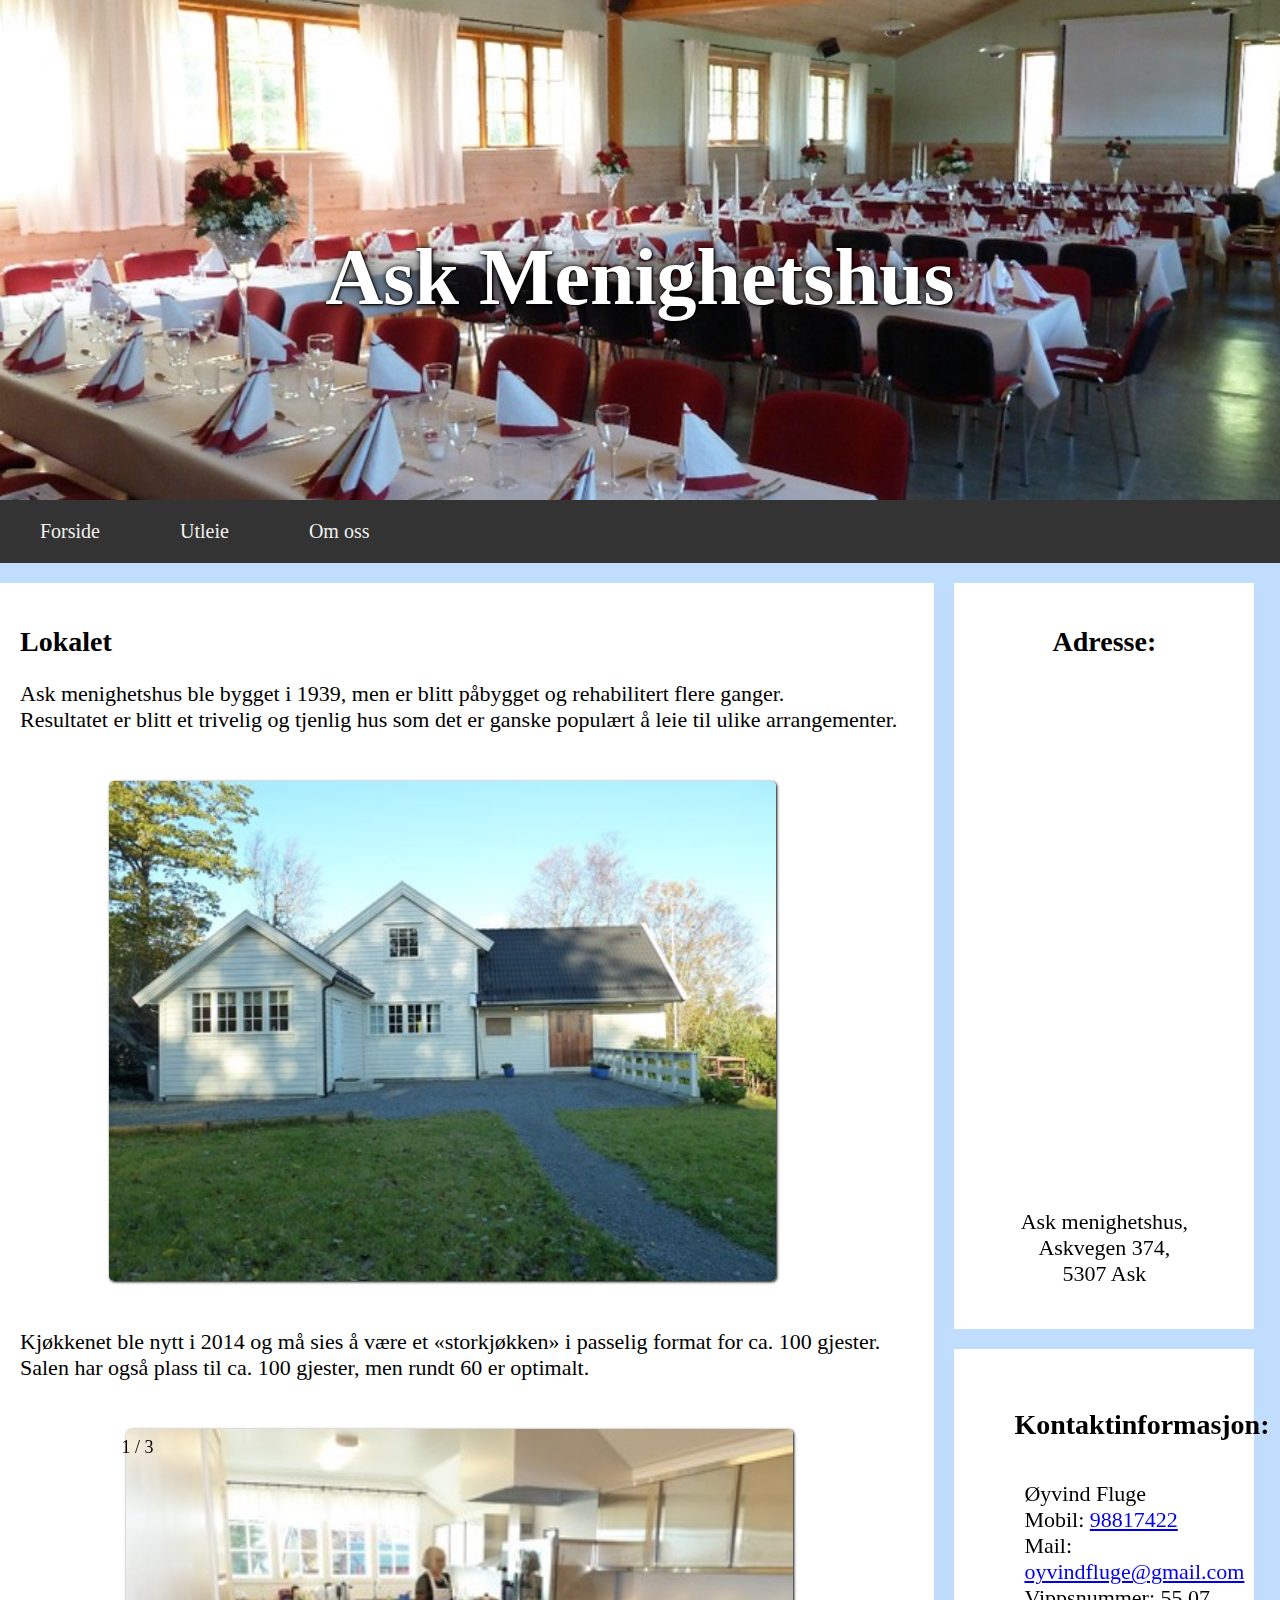
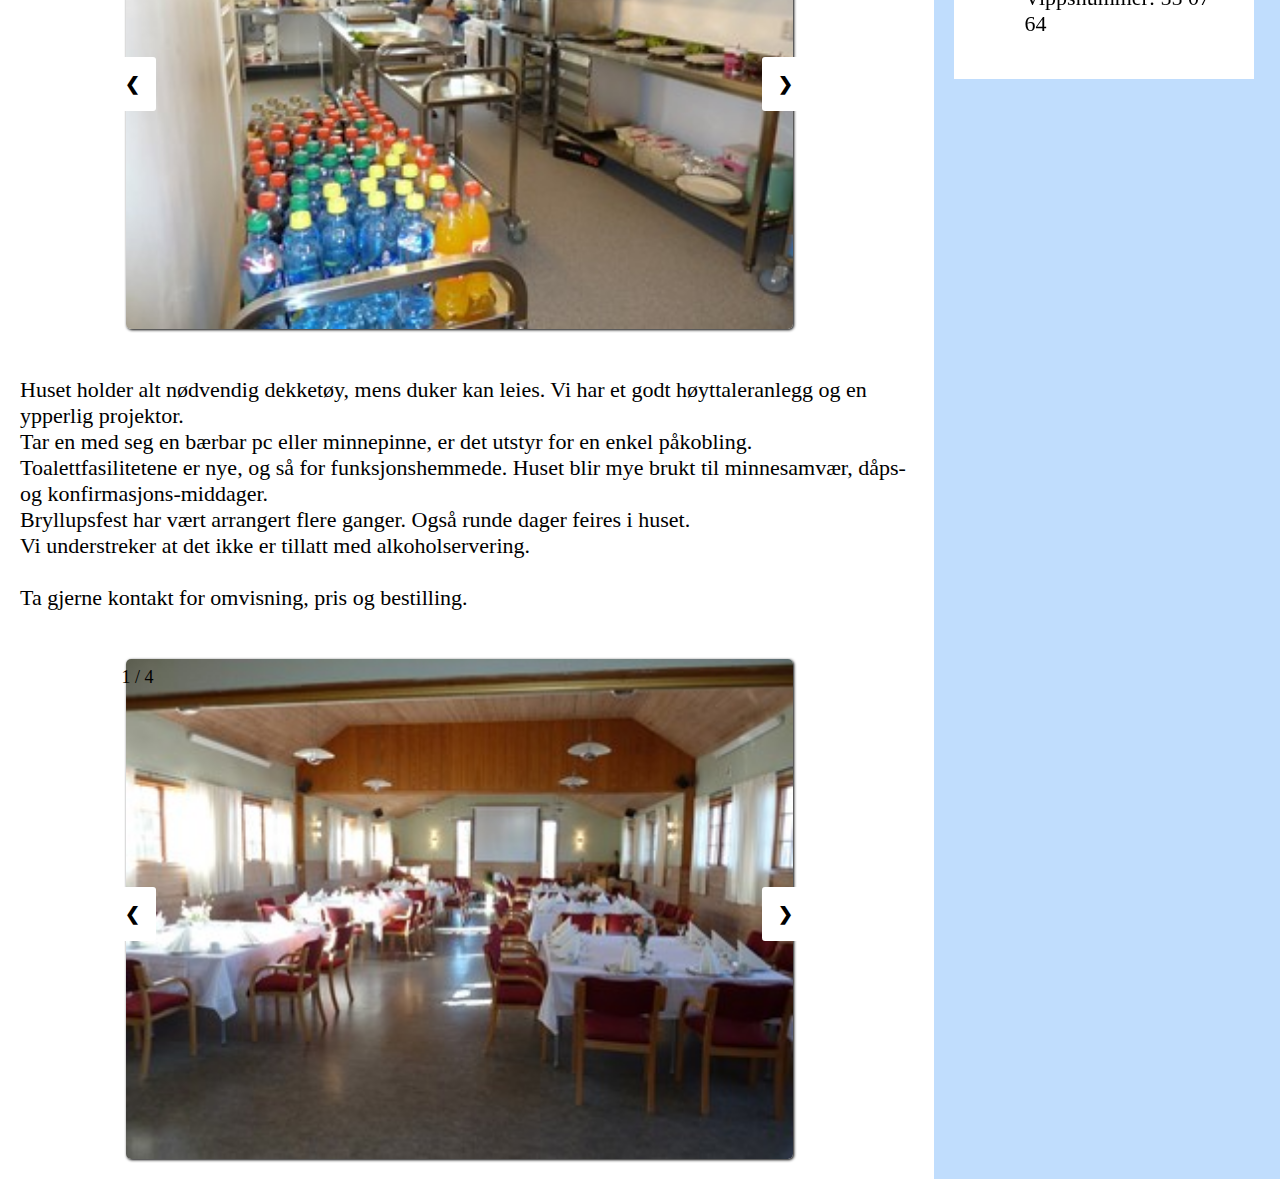
<file: index.html>
<!DOCTYPE html>
<html lang="no">
<head>
    <meta charset="UTF-8">
    <meta name="viewport" content="width=device-width, initial-scale=1.0">
    <title>Ask Menighetshus</title>
    <link rel="stylesheet" href="stilark.css">
</head>

<body>
    <div id="grad1">
        <h1>Ask Menighetshus</h1>
    </div> 
        
    <div id="navbar">
    <a href="index.html">Forside</a>
    <a href="utleie.html">Utleie</a>
    <a href="OmOss.html">Om oss</a>
    </div>

    <div class="row">
        <div class="leftcolumn">
          <div class="card">
            <h2>Lokalet</h2>
            <p> Ask menighetshus ble bygget i 1939, 
                men er blitt påbygget og rehabilitert flere ganger. <br>
                Resultatet er blitt et trivelig og tjenlig hus som det er 
                ganske populært å leie til ulike arrangementer.</p>
                <br>
                <img src="Bilder/Hus.jpg" style="margin-left: 10%;"> 
                <br>

           <p>Kjøkkenet ble nytt i 2014 
            og må sies å være et «storkjøkken» i passelig format for ca. 100 gjester.<br> 
            Salen har også plass til ca. 100 gjester, men rundt 60 er optimalt. </p>
            <br>

            <div class="slideshow-container">
                <div class="mySlides1">
                    <div class="numbertext">1 / 3</div>
                  <img src="Bilder/Kjøkken.jpg">
                </div>
              
                <div class="mySlides1">
                    <div class="numbertext">2 / 3</div>
                  <img src="Bilder/Kjøkken2.jpg">
                </div>
              
                <div class="mySlides1">
                    <div class="numbertext">3 / 3</div>
                  <img src="Bilder/Kjøkken3.jpg">
                </div>
              
                <a class="prev" onclick="plusSlides(-1, 0)">&#10094;</a>
                <a class="next" onclick="plusSlides(1, 0)">&#10095;</a>
              </div>
                <br>

            <p>Huset holder alt nødvendig dekketøy, mens duker kan leies. Vi har et godt
                høyttaleranlegg og en ypperlig projektor. <br>
                Tar en med seg en bærbar pc eller minnepinne, er det utstyr for en enkel påkobling.<br>
                Toalettfasilitetene er nye, og så for funksjonshemmede. Huset blir mye brukt til minnesamvær, dåps- og
                konfirmasjons-middager.<br> Bryllupsfest har vært arrangert flere ganger. 
                Også runde dager feires i huset.<br>
                Vi understreker at det ikke er tillatt
                med alkoholservering. 
                <br><br>
                Ta gjerne kontakt for omvisning, pris og bestilling.</p>
                <br>
                <div class="slideshow-container">
                <div class="mySlides2">
                    <div class="numbertext">1 / 4</div>
                    <img src="Bilder/Lokale.jpg">
                </div>
                
                <div class="mySlides2">
                    <div class="numbertext">2 / 4</div>
                    <img src="Bilder/Lokale3.jpg">
                </div>
                
                <div class="mySlides2">
                    <div class="numbertext">3 / 4</div>
                    <img src="Bilder/Lokale4.jpg">
                </div>

                <div class="mySlides2">
                    <div class="numbertext">4 / 4</div>
                    <img src="Bilder/Lokale5.jpg">
                </div>
                
                <a class="prev" onclick="plusSlides(-1, 1)">&#10094;</a>
                <a class="next" onclick="plusSlides(1, 1)">&#10095;</a>
                </div>
                
            <script>
                var slideIndex = [1,1];
                var slideId = ["mySlides1", "mySlides2"]
                showSlides(1, 0);
                showSlides(1, 1);
                
                function plusSlides(n, no) {
                showSlides(slideIndex[no] += n, no);
                }
                
                function showSlides(n, no) {
                var i;
                var x = document.getElementsByClassName(slideId[no]);
                if (n > x.length) {slideIndex[no] = 1}    
                if (n < 1) {slideIndex[no] = x.length}
                for (i = 0; i < x.length; i++) {
                    x[i].style.display = "none";  
                }
                x[slideIndex[no]-1].style.display = "block";  
                }
            </script>
        </div>
    </div>


        <div class="rightcolumn">
          <div class="card">
            <h2>Adresse:</h2>
            <div class="mapouter">
                <div class="gmap_canvas">
                    <iframe width="300" height="500" id="gmap_canvas" src="https://maps.google.com/maps?q=Askvegen%20374,%205307%20Ask&t=&z=13&ie=UTF8&iwloc=&output=embed" 
                    frameborder="0" scrolling="no" marginheight="0" marginwidth="0">
                </iframe>
                <p>Ask menighetshus,<br>
                    Askvegen 374,<br>
                    5307 Ask
                </p>
            </div></div>
          </div>

          <div class="card">
            <h3>Kontaktinformasjon:</h3>
            <p class="kontakt">
                Øyvind Fluge<br>
                Mobil: <a href="tel: 98817422">98817422</a><br>
                Mail: <a href="mailto:oyvindfluge@gmail.com">oyvindfluge@gmail.com</a><br>
                Vippsnummer: 55 07 64</li><br>
          </div>
        </div>
    </div>
</body>
</html>
</file>
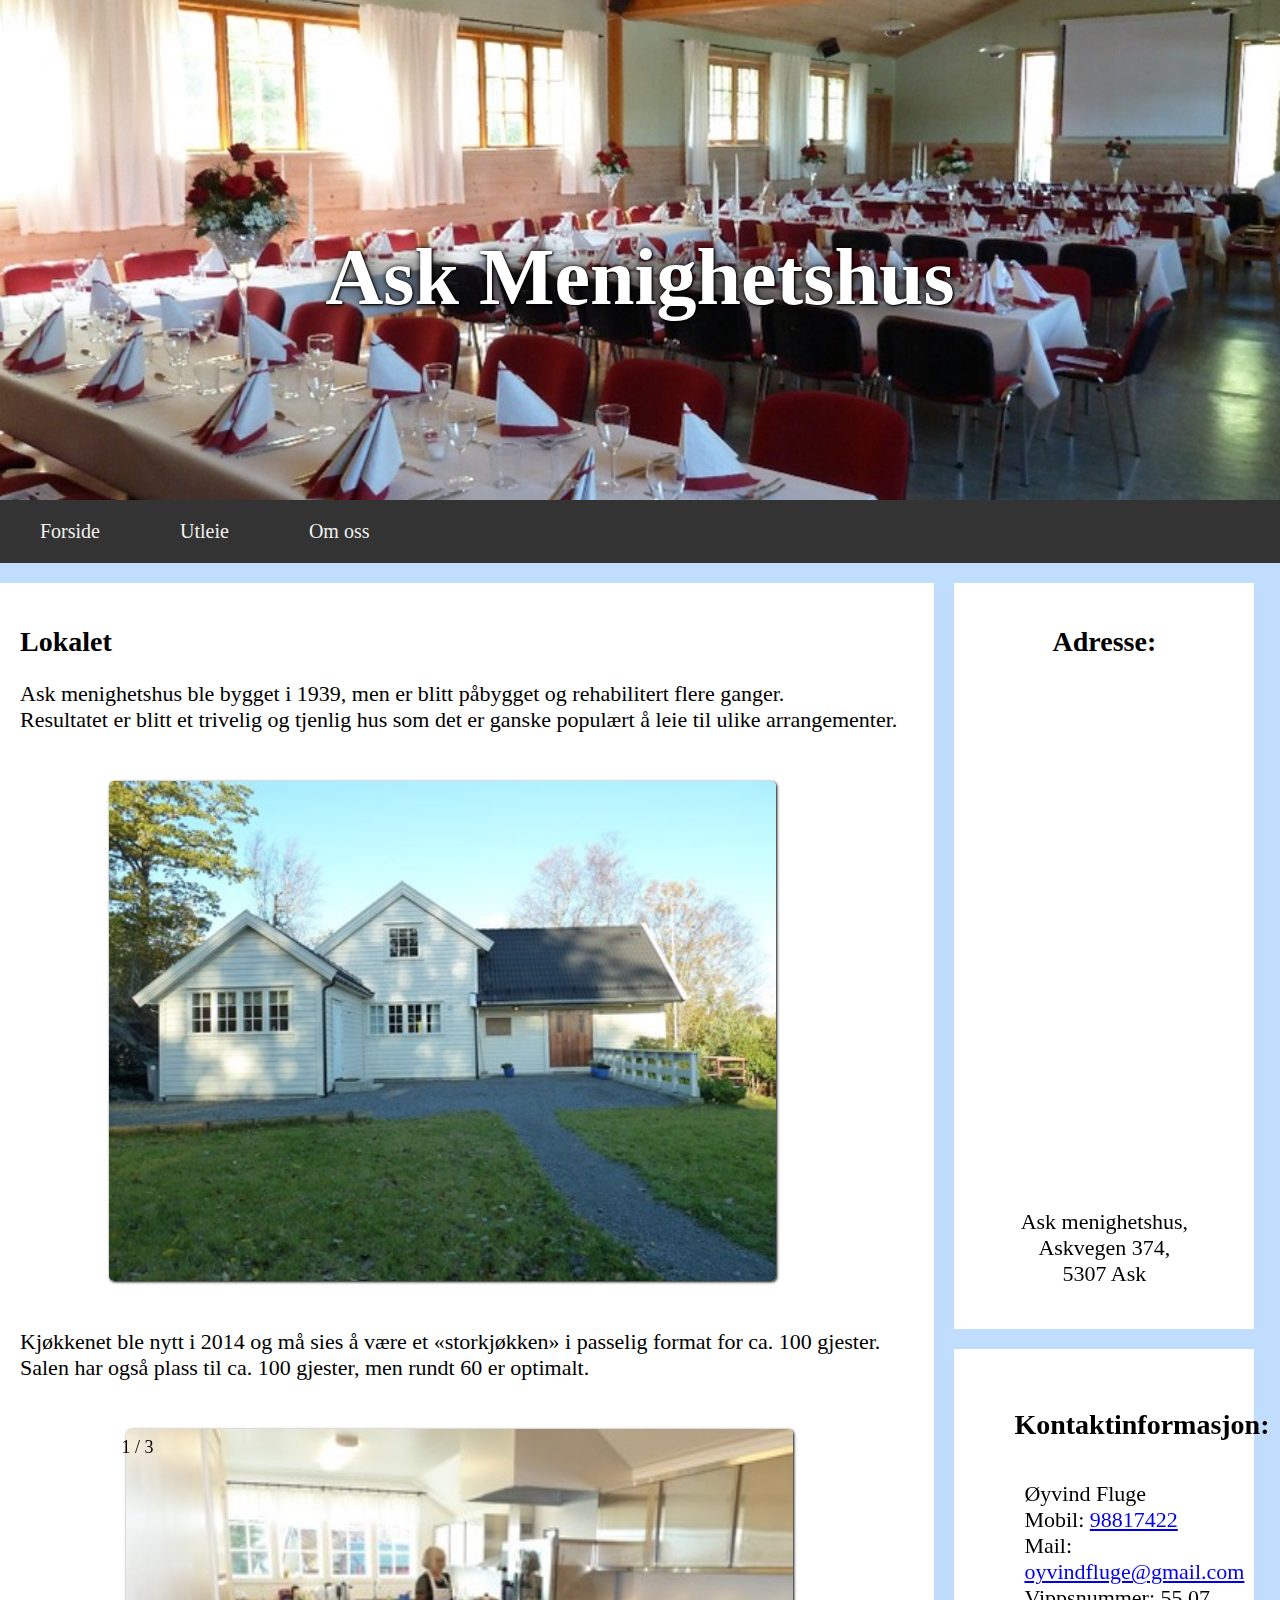
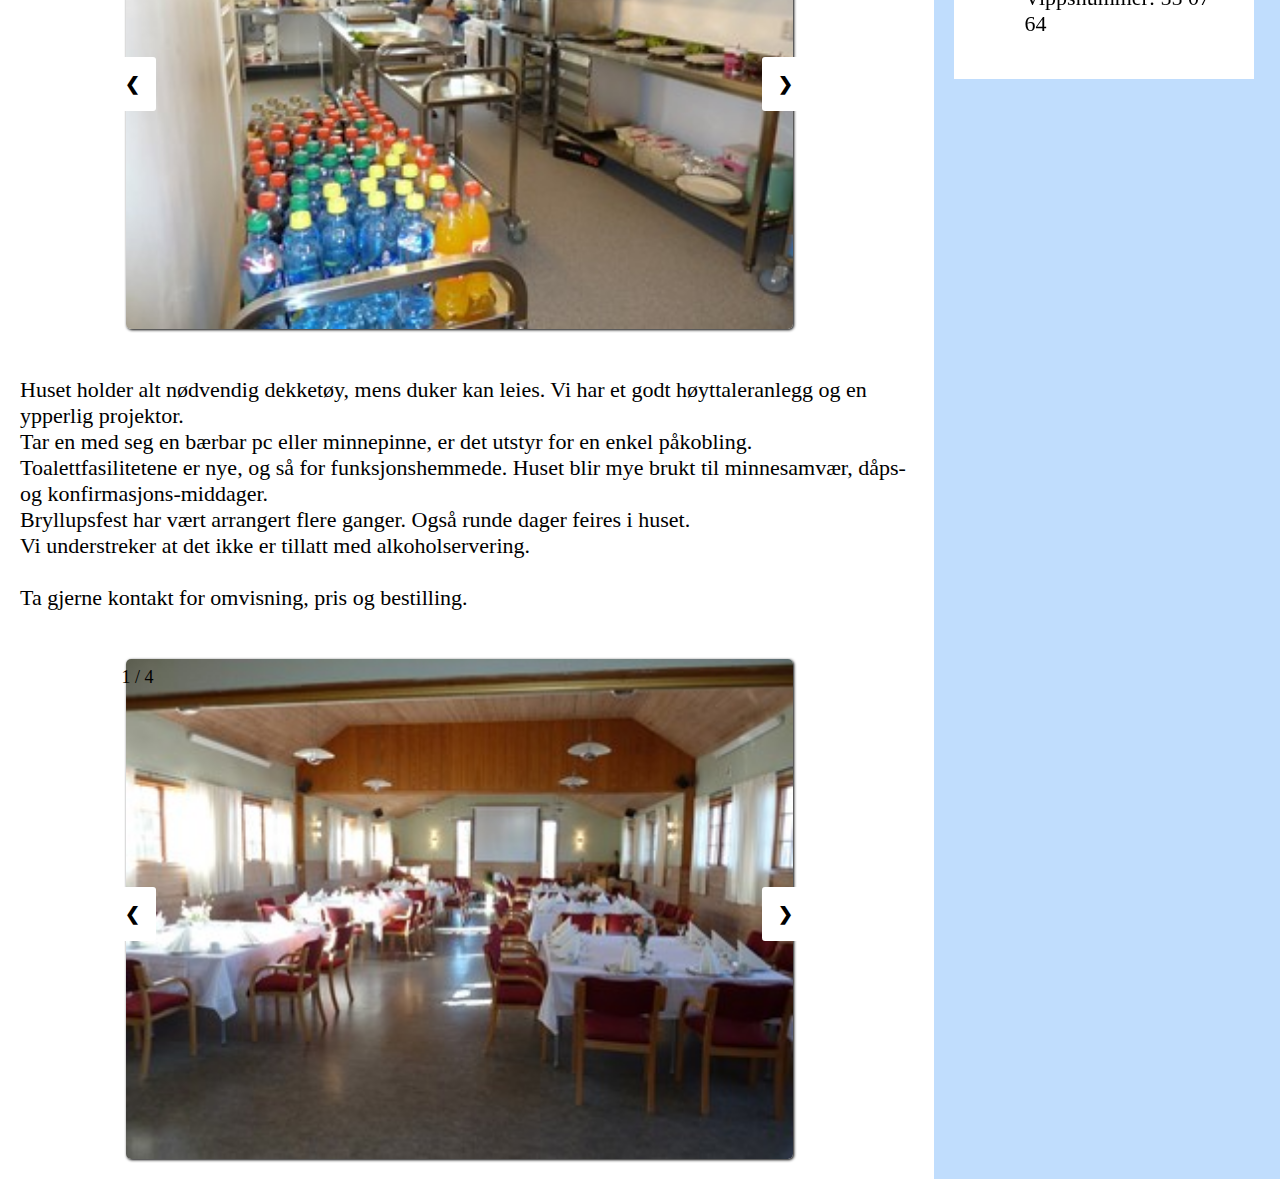
<file: Hovedside.html>
<!DOCTYPE html>
<html lang="no">
<head>
    <meta charset="UTF-8">
    <meta name="viewport" content="width=device-width, initial-scale=1.0">
    <title>Ask Menighetshus</title>
    <link rel="stylesheet" href="stilark.css">
</head>

<body>
    <div id="grad1">
        <h1>Ask Menighetshus</h1>
    </div> 
        
    <div id="navbar">
    <a href="Hovedside.html">Forside</a>
    <a href="utleie.html">Utleie</a>
    <a href="OmOss.html">Om oss</a>
    </div>

    <div class="row">
        <div class="leftcolumn">
          <div class="card">
            <h2>Lokalet</h2>
            <p> Ask menighetshus ble bygget i 1939, 
                men er blitt påbygget og rehabilitert flere ganger. <br>
                Resultatet er blitt et trivelig og tjenlig hus som det er 
                ganske populært å leie til ulike arrangementer.</p>
                <br>
                <img src="Bilder/Hus.jpg" style="margin-left: 10%;"> 
                <br>

           <p>Kjøkkenet ble nytt i 2014 
            og må sies å være et «storkjøkken» i passelig format for ca. 100 gjester.<br> 
            Salen har også plass til ca. 100 gjester, men rundt 60 er optimalt. </p>
            <br>

            <div class="slideshow-container">
                <div class="mySlides1">
                    <div class="numbertext">1 / 3</div>
                  <img src="Bilder/Kjøkken.jpg">
                </div>
              
                <div class="mySlides1">
                    <div class="numbertext">2 / 3</div>
                  <img src="Bilder/Kjøkken2.jpg">
                </div>
              
                <div class="mySlides1">
                    <div class="numbertext">3 / 3</div>
                  <img src="Bilder/Kjøkken3.jpg">
                </div>
              
                <a class="prev" onclick="plusSlides(-1, 0)">&#10094;</a>
                <a class="next" onclick="plusSlides(1, 0)">&#10095;</a>
              </div>
                <br>

            <p>Huset holder alt nødvendig dekketøy, mens duker kan leies. Vi har et godt
                høyttaleranlegg og en ypperlig projektor. <br>
                Tar en med seg en bærbar pc eller minnepinne, er det utstyr for en enkel påkobling.<br>
                Toalettfasilitetene er nye, og så for funksjonshemmede. Huset blir mye brukt til minnesamvær, dåps- og
                konfirmasjons-middager.<br> Bryllupsfest har vært arrangert flere ganger. 
                Også runde dager feires i huset.<br>
                Vi understreker at det ikke er tillatt
                med alkoholservering. 
                <br><br>
                Ta gjerne kontakt for omvisning, pris og bestilling.</p>
                <br>
                <div class="slideshow-container">
                <div class="mySlides2">
                    <div class="numbertext">1 / 4</div>
                    <img src="Bilder/Lokale.jpg">
                </div>
                
                <div class="mySlides2">
                    <div class="numbertext">2 / 4</div>
                    <img src="Bilder/Lokale3.jpg">
                </div>
                
                <div class="mySlides2">
                    <div class="numbertext">3 / 4</div>
                    <img src="Bilder/Lokale4.jpg">
                </div>

                <div class="mySlides2">
                    <div class="numbertext">4 / 4</div>
                    <img src="Bilder/Lokale5.jpg">
                </div>
                
                <a class="prev" onclick="plusSlides(-1, 1)">&#10094;</a>
                <a class="next" onclick="plusSlides(1, 1)">&#10095;</a>
                </div>
                
            <script>
                var slideIndex = [1,1];
                var slideId = ["mySlides1", "mySlides2"]
                showSlides(1, 0);
                showSlides(1, 1);
                
                function plusSlides(n, no) {
                showSlides(slideIndex[no] += n, no);
                }
                
                function showSlides(n, no) {
                var i;
                var x = document.getElementsByClassName(slideId[no]);
                if (n > x.length) {slideIndex[no] = 1}    
                if (n < 1) {slideIndex[no] = x.length}
                for (i = 0; i < x.length; i++) {
                    x[i].style.display = "none";  
                }
                x[slideIndex[no]-1].style.display = "block";  
                }
            </script>
        </div>
    </div>


        <div class="rightcolumn">
          <div class="card">
            <h2>Adresse:</h2>
            <div class="mapouter">
                <div class="gmap_canvas">
                    <iframe width="300" height="500" id="gmap_canvas" src="https://maps.google.com/maps?q=Askvegen%20374,%205307%20Ask&t=&z=13&ie=UTF8&iwloc=&output=embed" 
                    frameborder="0" scrolling="no" marginheight="0" marginwidth="0">
                </iframe>
                <p>Ask menighetshus,<br>
                    Askvegen 374,<br>
                    5307 Ask
                </p>
            </div></div>
          </div>

          <div class="card">
            <h3>Kontaktinformasjon:</h3>
            <p class="kontakt">
                Øyvind Fluge<br>
                Mobil: <a href="tel: 98817422">98817422</a><br>
                Mail: <a href="mailto:oyvindfluge@gmail.com">oyvindfluge@gmail.com</a><br>
                Vippsnummer: 55 07 64</li><br>
          </div>
        </div>
    </div>
</body>
</html>
</file>
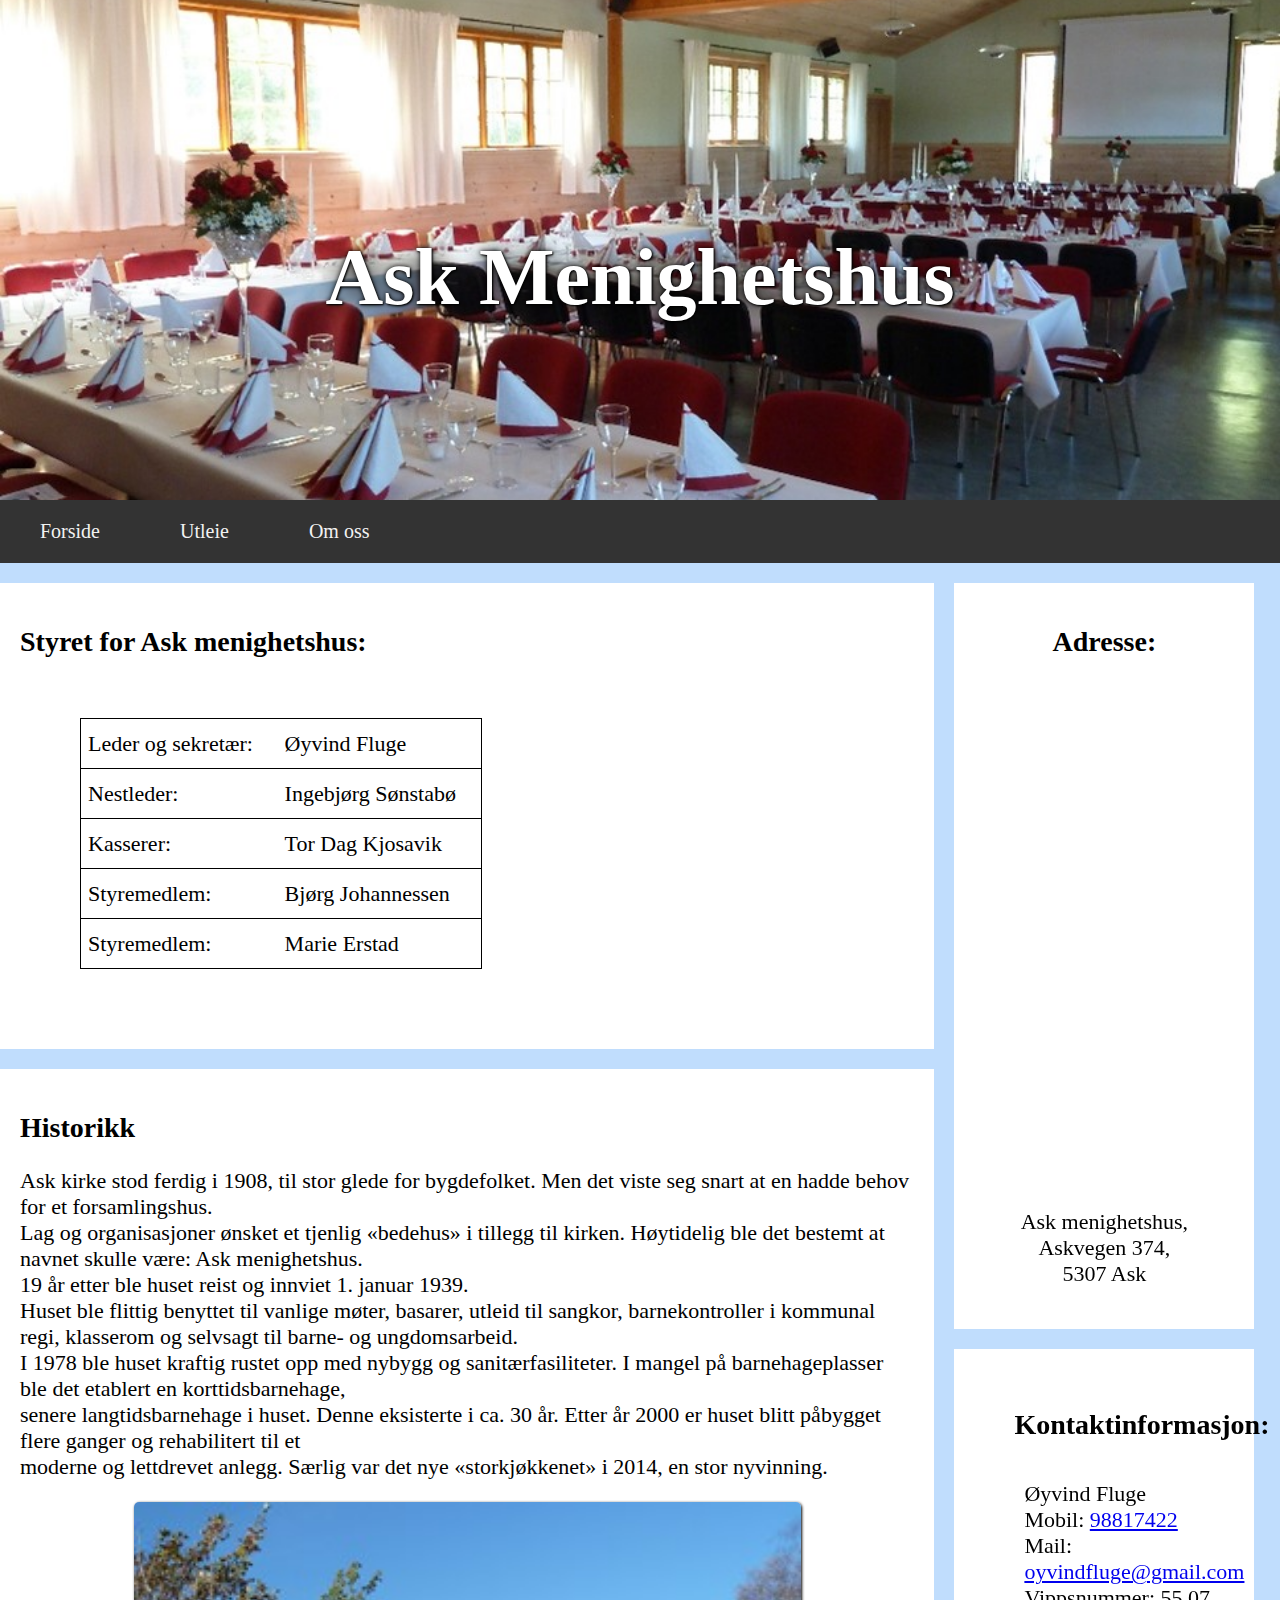
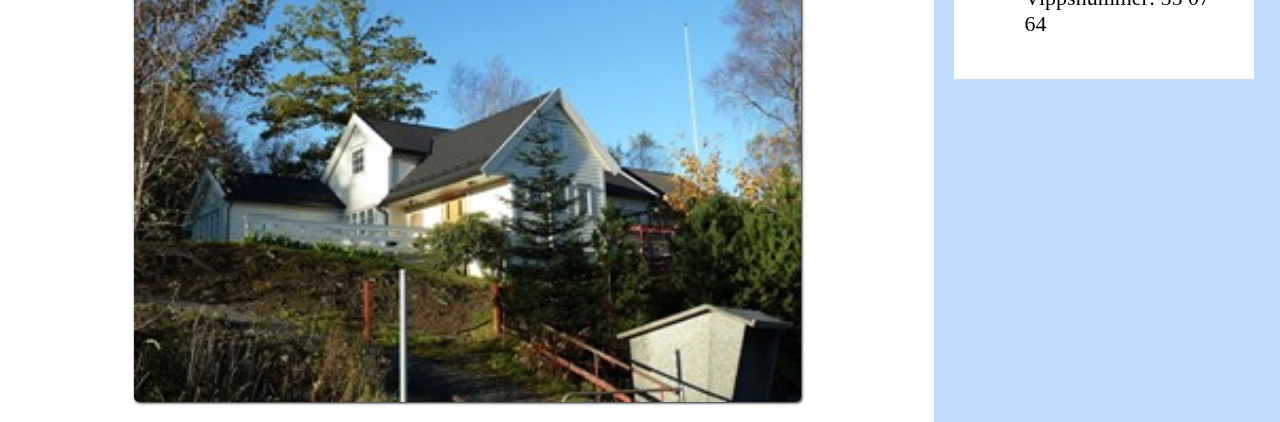
<file: OmOss.html>
<!DOCTYPE html>
<html lang="no">
<head>
    <meta charset="UTF-8">
    <meta name="viewport" content="width=device-width, initial-scale=1.0">
    <title>Ask Menighetshus</title>
    <link rel="stylesheet" href="stilark.css">
</head>

<body>
    <div id="grad1">
        <h1>Ask Menighetshus</h1>
    </div>
        <div id="navbar">
        <a href="index.html">Forside</a>
        <a href="utleie.html">Utleie</a>
        <a href="OmOss.html">Om oss</a>
        </div>

       
    <div class="row">
        <div class="leftcolumn">
          <div class="card">
            <h2>Styret for Ask menighetshus:</h2>
            <table>
                <tr class="styret">
                  <td>Leder og sekretær:</td>
                  <td>Øyvind Fluge</td>
                </tr>
                <tr class="styret">
                  <td>Nestleder:</td>
                  <td>Ingebjørg Sønstabø</td>
                </tr>
                <tr class="styret">
                  <td>Kasserer:</td>
                  <td>Tor Dag Kjosavik</td>
                </tr>
                <tr class="styret">
                    <td>Styremedlem:</td>
                    <td>Bjørg Johannessen</td>
                  </tr>
                  <tr class="styret">
                    <td>Styremedlem:</td>
                    <td> Marie Erstad</td>
                  </tr>
              </table>
            </div>
            
            <div class="card">
                <h2>Historikk</h2>
                <p> Ask kirke stod ferdig i 1908, til stor glede for bygdefolket. 
                    Men det viste seg snart at en hadde behov for et forsamlingshus. <br>
                    Lag og organisasjoner ønsket et tjenlig «bedehus» i tillegg til kirken. 
                    Høytidelig ble det bestemt at navnet skulle være: Ask menighetshus. <br>
                    19 år etter ble huset reist og innviet 1. januar 1939.<br>
                    Huset ble flittig benyttet til vanlige møter, basarer, utleid til sangkor, 
                    barnekontroller i kommunal regi, klasserom og selvsagt til barne- og ungdomsarbeid. <br>
                    I 1978 ble huset kraftig rustet opp med nybygg og sanitærfasiliteter. 
                    I mangel på barnehageplasser ble det etablert en korttidsbarnehage, <br>
                    senere langtidsbarnehage i huset.  Denne eksisterte i ca. 30 år. 
                    Etter år 2000 er huset blitt påbygget flere ganger og rehabilitert til et <br>
                    moderne og lettdrevet anlegg. Særlig var det nye «storkjøkkenet» i 2014, 
                    en stor nyvinning.  
                    
                    </p>
    
                    <img src="Bilder/Ute.jpg"> 
            
        </div>
    </div>


        <div class="rightcolumn">
          <div class="card">
            <h2>Adresse:</h2>
            <div class="mapouter">
                <div class="gmap_canvas">
                    <iframe width="300" height="500" id="gmap_canvas" src="https://maps.google.com/maps?q=Askvegen%20374,%205307%20Ask&t=&z=13&ie=UTF8&iwloc=&output=embed" 
                    frameborder="0" scrolling="no" marginheight="0" marginwidth="0">
                </iframe>
                <p>Ask menighetshus,<br>
                    Askvegen 374,<br>
                    5307 Ask
                </p>
            </div></div>
          </div>

          <div class="card">
            <h3>Kontaktinformasjon:</h3>
            <p class="kontakt">
                Øyvind Fluge<br>
                Mobil: <a href="tel: 98817422">98817422</a><br>
                Mail: <a href="mailto:oyvindfluge@gmail.com">oyvindfluge@gmail.com</a><br>
                Vippsnummer: 55 07 64</li><br>
          </div>
        </div>
    </div>
</body>
</html>
</file>
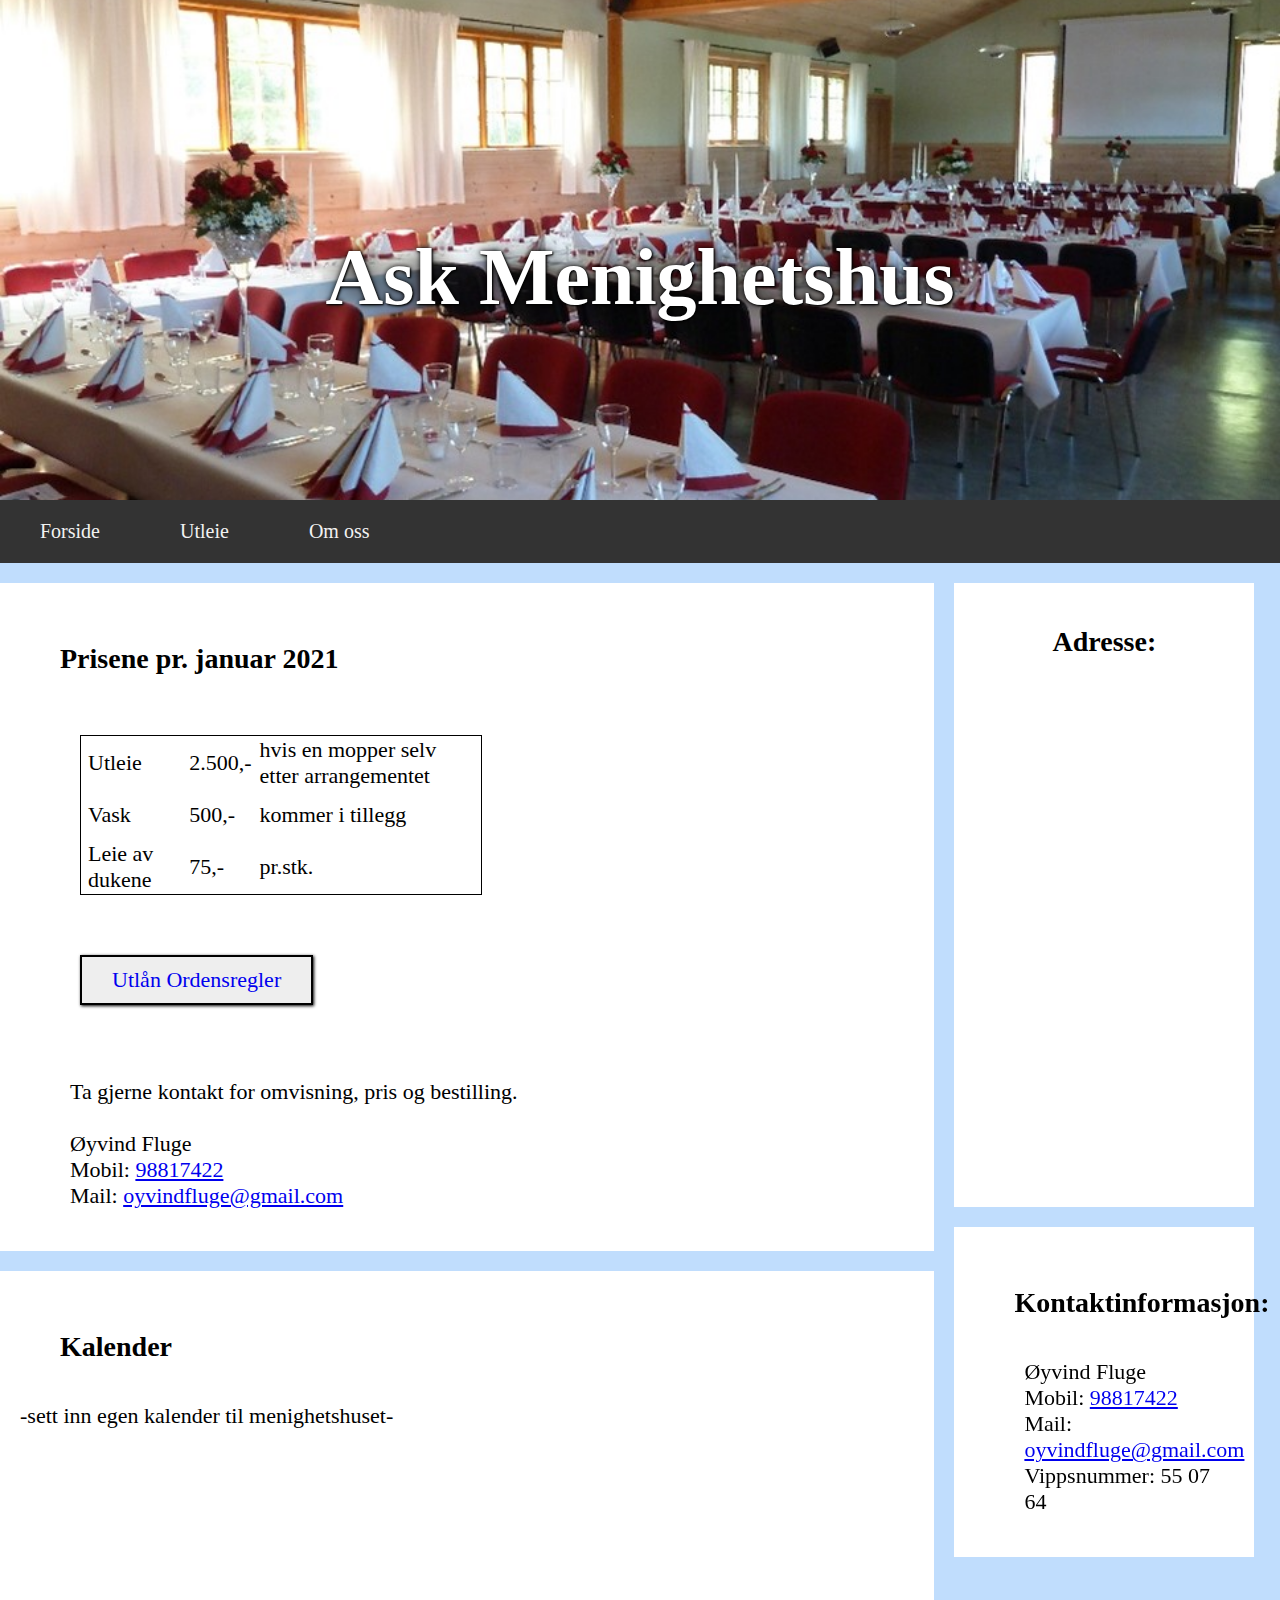
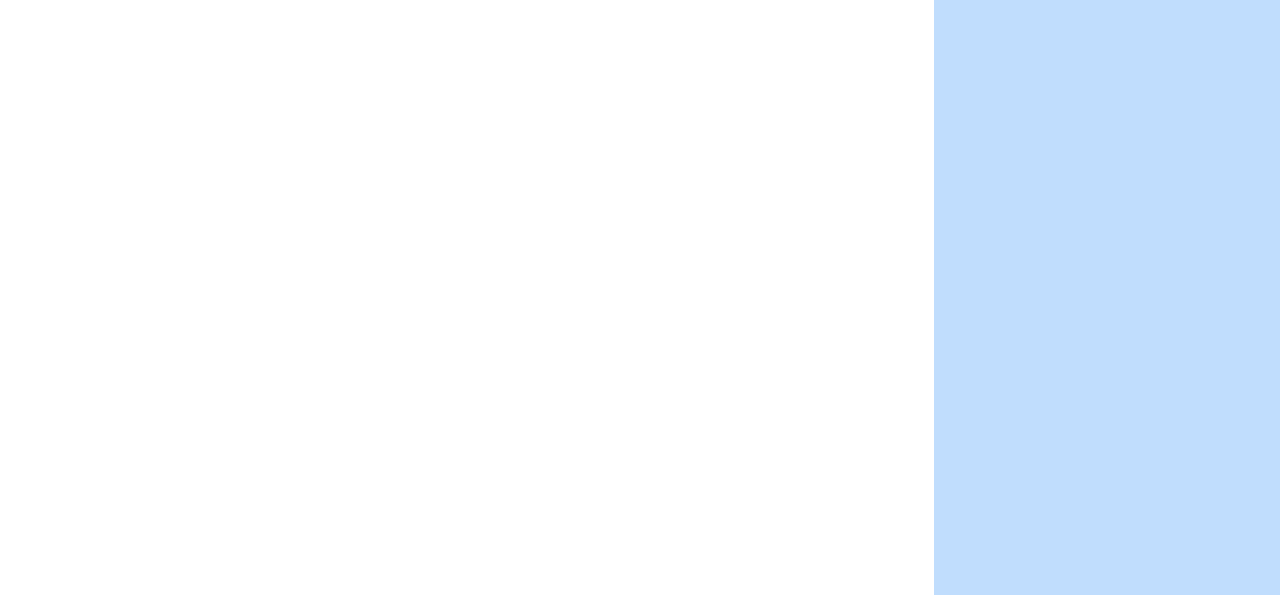
<file: utleie.html>
<!DOCTYPE html>
<html lang="no">
<head>
    <meta charset="UTF-8">
    <meta name="viewport" content="width=device-width, initial-scale=1.0">
    <title>Ask Menighetshus</title>
    <link rel="stylesheet" href="stilark.css">
</head>

<body>
  <div id="grad1">
    <h1>Ask Menighetshus</h1>
  </div>
    <div id="navbar">
    <a href="index.html">Forside</a>
    <a href="utleie.html">Utleie</a>
    <a href="OmOss.html">Om oss</a>
    </div>

    <div class="row">
      <div class="leftcolumn">
        <div class="card">

          <h3>Prisene pr. januar 2021</h3>
          <table>
            <tr>
              <td>Utleie</td>
              <td>2.500,-</td>
              <td>hvis en mopper selv etter arrangementet</td>
            </tr>
            <tr>
              <td>Vask</td>
              <td>500,-</td>
              <td>kommer i tillegg</td>
            </tr>
            <tr>
              <td>Leie av dukene</td>
              <td>75,-</td>
              <td>pr.stk.</td>
            </tr>
          </table>

          <a class="link" href="https://drive.google.com/file/d/1dCd_ZPLQCVBmLxyjSUq4ZYVdge3ZJqtI/preview">Utlån Ordensregler</a>
          
          <br><br><br>
          
      <p class="kontakt">
        Ta gjerne kontakt for omvisning, pris og bestilling.<br>
        <br>
        Øyvind Fluge<br>
        Mobil: <a href="tel: 98817422">98817422</a><br>
        Mail: <a href="mailto:oyvindfluge@gmail.com">oyvindfluge@gmail.com</a><br>
    </div>

        <div class="card">
          <h3>Kalender</h3>
          <p>-sett inn egen kalender til menighetshuset-</p>
          <div class="googleCalendar">
            <iframe src="https://calendar.google.com/calendar/embed?src=u4l5c8hp43p22nu9al75if84j4%40group.calendar.google.com&ctz=Europe%2FOslo" style="border: 0" width="800" height="600" frameborder="0" scrolling="no"></iframe>
          </div>
      </div>
        </div>

      <div class="rightcolumn">
        <div class="card">
          <h2>Adresse:</h2>
          <div class="mapouter">
              <div class="gmap_canvas">
                  <iframe width="300" height="500" id="gmap_canvas" src="https://maps.google.com/maps?q=Askvegen%20374,%205307%20Ask&t=&z=13&ie=UTF8&iwloc=&output=embed" 
                  frameborder="0" scrolling="no" marginheight="0" marginwidth="0">
              </iframe>
          </div></div>
        </div>

        <div class="card">
          <h3>Kontaktinformasjon:</h3>
          <p class="kontakt">
              Øyvind Fluge<br>
              Mobil: <a href="tel: 98817422">98817422</a><br>
              Mail: <a href="mailto:oyvindfluge@gmail.com">oyvindfluge@gmail.com</a><br>
              Vippsnummer: 55 07 64</li><br>
        </div>
      </div>
      
</body>
</html>
</file>
<file: stilark.css>
body {
  margin: auto;
  font-size: 22px;
  font-family: 'Times New Roman', Times, serif;
  background-color: rgb(192, 221, 253);
  box-sizing: border-box;
}
/* Left column */
.leftcolumn {   
  float: left;
  width: 73%;
}

/* Right column */
.rightcolumn {
  float: left;
  width: 25%;
  padding-left: 20px;
  text-align: center;
}
.kontakt{
  text-align: left;
  margin-left: 50px;
}

/* Add a card effect for articles */
.card {
  background-color: rgb(255, 255, 255);
  padding: 20px;
  margin-top: 20px;
}

/* Clear floats after the columns */
.row:after {
  content: "";
  display: table;
  clear: both;
}
/*Bilde-overskrift*/
  h1{
    padding: 50px;
    text-align: center;
    font-size: 80px;
    color: white;
    text-shadow: 1px 1px 2px black, 0 0 25px rgb(0, 0, 0), 0 0 5px rgb(0, 0, 0);
  }
  
  #grad1 {
    height: 500px;
  background: url(Bilder/Lokale2.jpg) no-repeat center;
  background-size: cover;
  padding-top: 10%;
  }
h2{
  font-size: 28px;
}

h3{
  font-size: 28px;
  margin: 40px;
}

/*meny*/
#navbar {
  overflow: hidden;
  background-color: #333;
}

#navbar a {
  float: left;
  display: block;
  color: #f2f2f2;
  text-align: center;
  padding: 20px 40px;
  text-decoration: none;
  font-size: 20px;
}

#navbar a:hover {
  background-color: #ddd;
  color: black;
}

.content {
  padding: 16px;
  margin: 50px;
  width: 1000px;
}

.sticky {
  position: fixed;
  top: 0;
  width: 100%;
}

.sticky + .content {
  padding-top: 60px;
}

/*prisliste*/
table {
  border: 1px solid black;
  width: 45%;
  border-collapse: collapse;
  margin: 60px;
}

.styret{
  border: 1px solid black;
}

td{
  height: 50px;
  padding-left: 7px;
}

/*link-button*/
.link:link,.link:visited{
  background-color: rgb(238, 238, 238);
  border: 2px solid rgb(0, 0, 0);
  padding: 10px 30px;
  margin-left: 60px;
  text-align: center;
  text-decoration: none;
  display: inline-block;
  box-shadow: 1px 1px 3px black;
}
.link:hover, .link:active {
  background-color:rgb(0, 0, 0);
  color:rgb(238, 238, 238);
}
/* Responsive iFrame */

.googleCalendar{
  position: relative;
  width: 60%;
  padding-bottom: 70%;
  margin: 60px;
}

.googleCalendar iframe{
  position: absolute;
  top: 0;
  left: 0;
  width: 100%;
  height: 60%;
}
  
@media screen and (max-width: 800px) {
  .leftcolumn, .rightcolumn {   
    width: 100%;
    padding: 0;
  }
}

@media screen and (max-width: 400px) {
  .topnav a {
    float: none;
    width: 100%;
  }
}

/* image and slideshow */
img{
  display: block;
  box-shadow: 1px 1px 3px  black;
  border-radius: 5px;
  float: center;
  height: 500px;
  margin-left: auto;
  margin-right: auto;
}
    * {box-sizing: border-box}
    .mySlides1, .mySlides2 {display: none}

    /* Slideshow container */
    .slideshow-container {
      max-width: 700px;
      position: relative;
      margin-left: 10%;
    }

    /* Next & previous buttons */
    .prev, .next {
      cursor: pointer;
      position: absolute;
      top: 50%;
      width: auto;
      padding: 16px;
      margin-top: -22px;
      background-color: rgb(255, 255, 255);
      color: rgb(0, 0, 0);
      font-weight: bold;
      font-size: 18px;
      transition: 0.6s ease;
      border-radius: 0 3px 3px 0;
      user-select: none;
    }

    /* Position the "next button" to the right */
    .next {
      right: 0;
      border-radius: 3px 0 0 3px;
    }

    /* On hover, add a grey background color */
    .prev:hover, .next:hover {
      background-color: #000000;
      color: rgb(255, 255, 255);
    }
    /* Number text (1/3 etc) */
    .numbertext {
      color: #000000;
      font-size: 18px;
      padding: 8px 12px;
      position: absolute;
      top: 0;
    }

    /* Fading animation */
    .fade {
      -webkit-animation-name: fade;
      -webkit-animation-duration: 1.5s;
      animation-name: fade;
      animation-duration: 1.5s;
    }

    @-webkit-keyframes fade {
      from {opacity: .4} 
      to {opacity: 1}
    }

    @keyframes fade {
      from {opacity: .4} 
      to {opacity: 1}
    }

    /* On smaller screens, decrease text size */
    @media only screen and (max-width: 300px) {
      .prev, .next,.text {font-size: 11px}
    }

    /*blir feil størrelse
    .responsive {
      width: 100%;
      height: auto;
    }
    */
</file>
